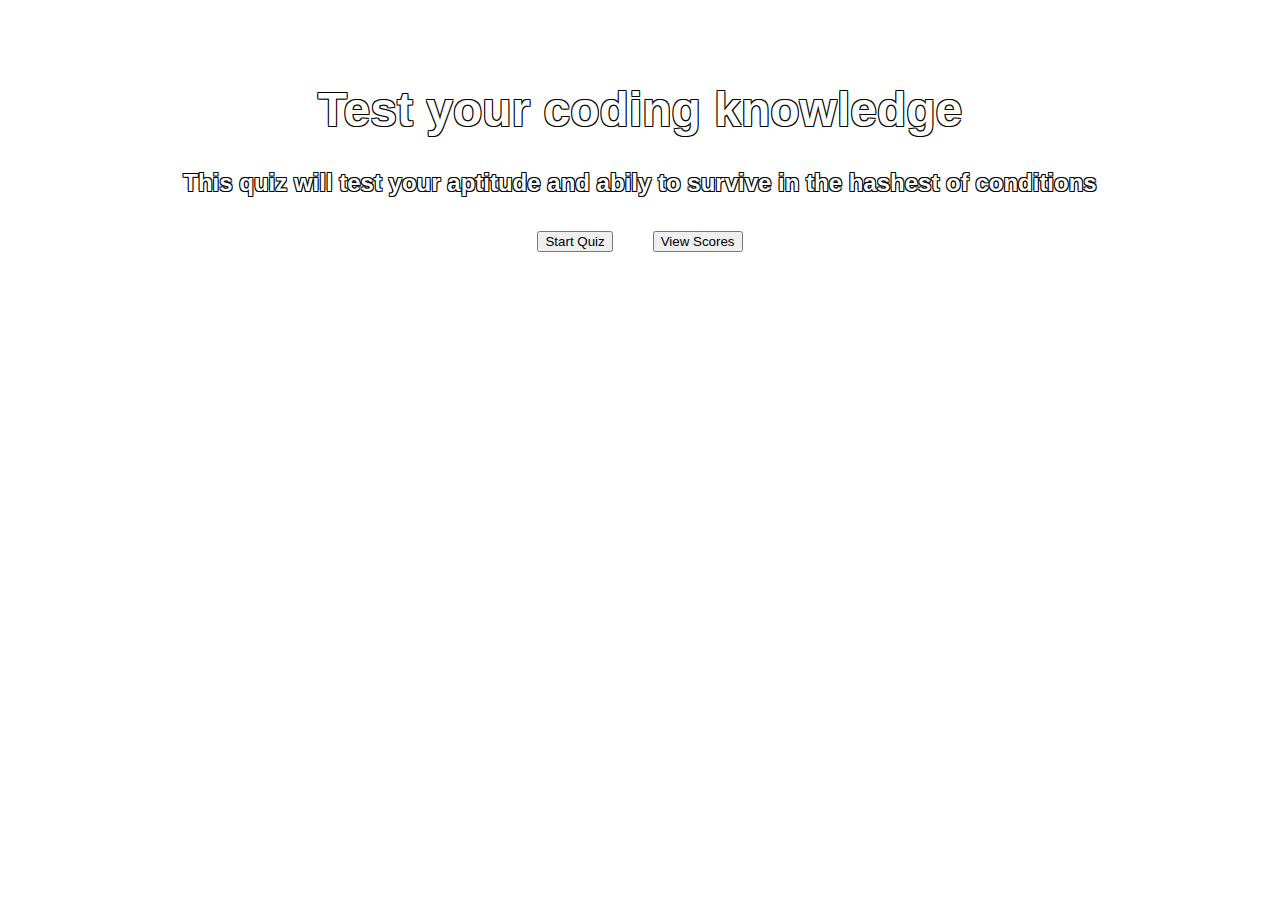
<file: index.html>
<!DOCTYPE html>
<html lang="en">
  <head>
    <meta charset="utf-8">
    <meta http-equiv="X-UA-Compatible" content="IE=edge">
    <meta name="viewport" content="width=device-width, initial-scale=1">
    <!-- The above 3 meta tags *must* come first in the head; any other head content must come *after* these tags for Bootstrap to work-->
    <link rel="stylesheet" type="text/css" href="style.css"/>    
    <title>Test Your Knowledge</title>

  </head>
<body>

  <div class="center">
    <div class="wrapper">

      <h1 class="outline" id="div1"></h1>

      <div class="outline" id="div2"></div>

      <div id="div3"></div>

      <div class="outline" id="div4">
        <button id="b1"></button>
        <button id="b2"></button>
        <button id="b3"></button>
        <button id="b4"></button>
      </div>
    </div>
  </div>

  <script src="quiz.js"></script>
  <script src="questions.js"></script>

 </body>
</html>
</file>
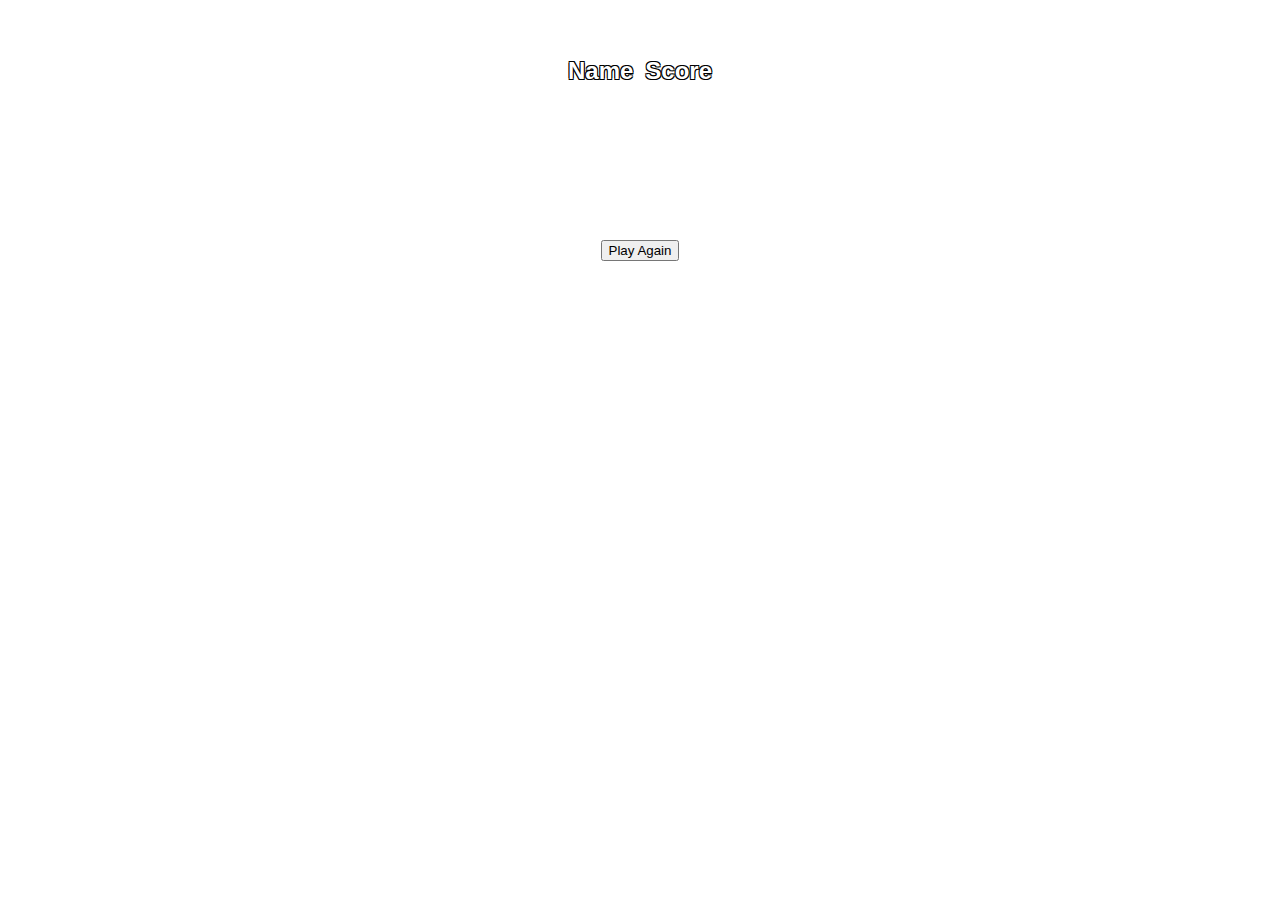
<file: scores.html>
<!DOCTYPE html>
<html lang="en">
  <head>
    <meta charset="utf-8">
    <meta http-equiv="X-UA-Compatible" content="IE=edge">
    <meta name="viewport" content="width=device-width, initial-scale=1">
    <!-- The above 3 meta tags *must* come first in the head; any other head content must come *after* these tags for Bootstrap to work-->
    <link rel="stylesheet" type="text/css" href="style.css"/>  
    <title>Test Your Knowledge</title>

  </head>
<body>

  <!-- <h1>scores.html</h1> -->
<div class="center">
  <div class="wrapper">
    <table class="outline" >

      <tr>
        <th>Name</th>
        <th>Score</th>
      </tr>
      <tr>
        <td id="highName0"></td>
        <td id="highScore0"></td>
      </tr>
      <tr>
        <td id="highName1"></td>
        <td id="highScore1"></td>
      </tr>
      <tr>
        <td id="highName2"></td>
        <td id="highScore2"></td>
      </tr>
      <tr>
        <td id="highName3"></td>
        <td id="highScore3"></td>
      </tr>
      <tr>
        <td id="highName4"></td>
        <td id="highScore4"></td>
      </tr>
      <tr>
        <td id="highName5"></td>
        <td id="highScore5"></td>
      </tr>
      <tr>
        <td id="highName6"></td>
        <td id="highScore6"></td>
      </tr>
      <tr>
        <td id="highName7"></td>
        <td id="highScore7"></td>
      </tr>
      <tr>
        <td id="highName8"></td>
        <td id="highScore8"></td>
      </tr>
      <tr>
        <td id="highName9"></td>
        <td id="highScore9"></td>
      </tr>
    </table>
    <br/>
    <button id="b5">Play Again</button>
  </div>
</div>
  <script src="scores.js"></script>
  <!-- <script src="questions.js"></script> -->
  </body>
</html>
</file>
<file: style.css>
body {
    background-image: url("https://www.123freevectors.com/wp-content/original/142183-black-and-blue-professional-background-image.jpg");
    background-size: cover;
    font-family: Arial, Helvetica, sans-serif;
}

.center {
    margin-top: 50px;
    text-align: center;
}

.wrapper {
    display: inline-block;
}

.outline {
	text-shadow:
		-1px -1px 0 #000,
		1px -1px 0 #000,
		-1px 1px 0 #000,
		1px 1px 0 #000;
	color: #fff;
	font-size: 1.5em;
    font-weight: bold;
}

.hidden {
    display: none;
}

button {
    margin: 10px 20px 10px 20px;
}

th,
td {
    /* margin: 15px 15px 15px 15px;  */
    padding: 5px 5px 5px 5px;
}
</file>
